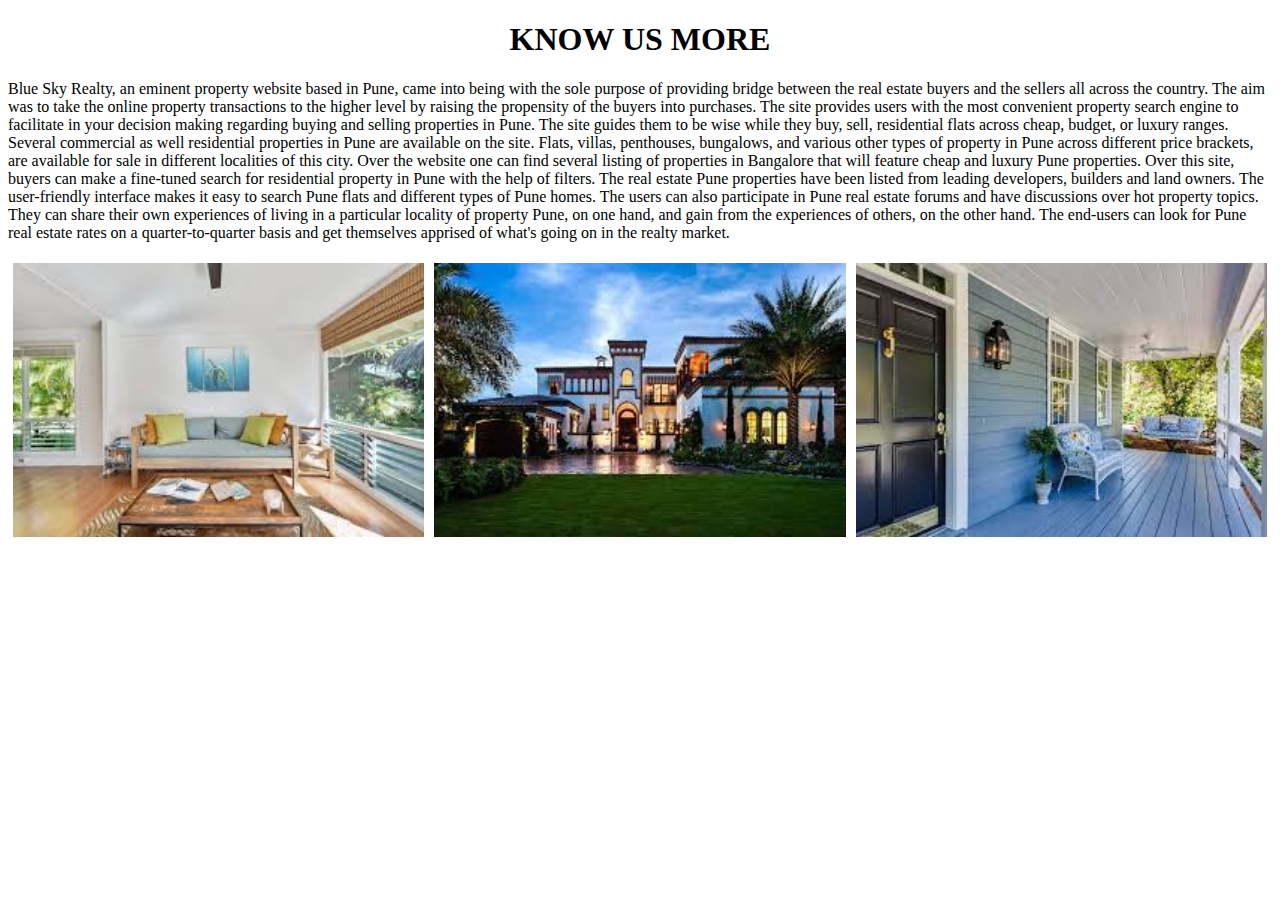
<file: read.html>
<!DOCTYPE html>
<html>
<head>
	<!-- Jay Deshmukh -->
	<link rel="stylesheet" type="text/css" href="read.css">
	<meta name="viewport" content="width=device-width, initial-scale=1">
	<title>Read More</title>
</head>

<body>

	<h1 style="text-align: center;">KNOW US MORE</h1>
	<p><font face="Arial Black">Blue Sky Realty, an eminent property website based in Pune, came into being with the sole purpose of providing bridge between the real estate buyers and the sellers all across the country. The aim was to take the online property transactions to the higher level by raising the propensity of the buyers into purchases.  The site provides users with the most convenient property search engine to facilitate in your decision making regarding buying and selling properties in Pune.  The site guides them to be wise while they buy, sell, residential flats across cheap, budget, or luxury ranges. Several commercial as well residential properties in Pune are available on the site. Flats, villas, penthouses, bungalows, and various other types of property in Pune across different price brackets, are available for sale in different localities of this city. Over the website one can find several listing of properties in Bangalore that will feature cheap and luxury Pune properties.

Over this site, buyers can make a fine-tuned search for residential property in Pune with the help of filters. The real estate Pune properties have been listed from leading developers, builders and land owners. The user-friendly interface makes it easy to search Pune flats and different types of Pune homes. The users can also participate in Pune real estate forums and have discussions over hot property topics. They can share their own experiences of living in a particular locality of property Pune, on one hand, and gain from the experiences of others, on the other hand. The end-users can look for Pune real estate rates on a quarter-to-quarter basis and get themselves apprised of what's going on in the realty market.</font></p>

	<div class="row">
		<div class="column">
			<img src="./images/decor1.jpeg" width="100%;">
		</div>

		<div class="column">
			<img src="./images/13.jpeg" width="100%;">
		</div>

		<div class="column">
			<img src="./images/14.jpeg" width="100%;">
		</div>
	</div>
	
</body>
</html>
</file>
<file: read.css>
/* jay Deshmukh */

* {
	box-sizing: border-box;
}

.column {
	float: left;
	width: 33.33%;
	padding: 5px;
}

.row::after {
	content: "";
	display: table;
	clear: both;
}
</file>
